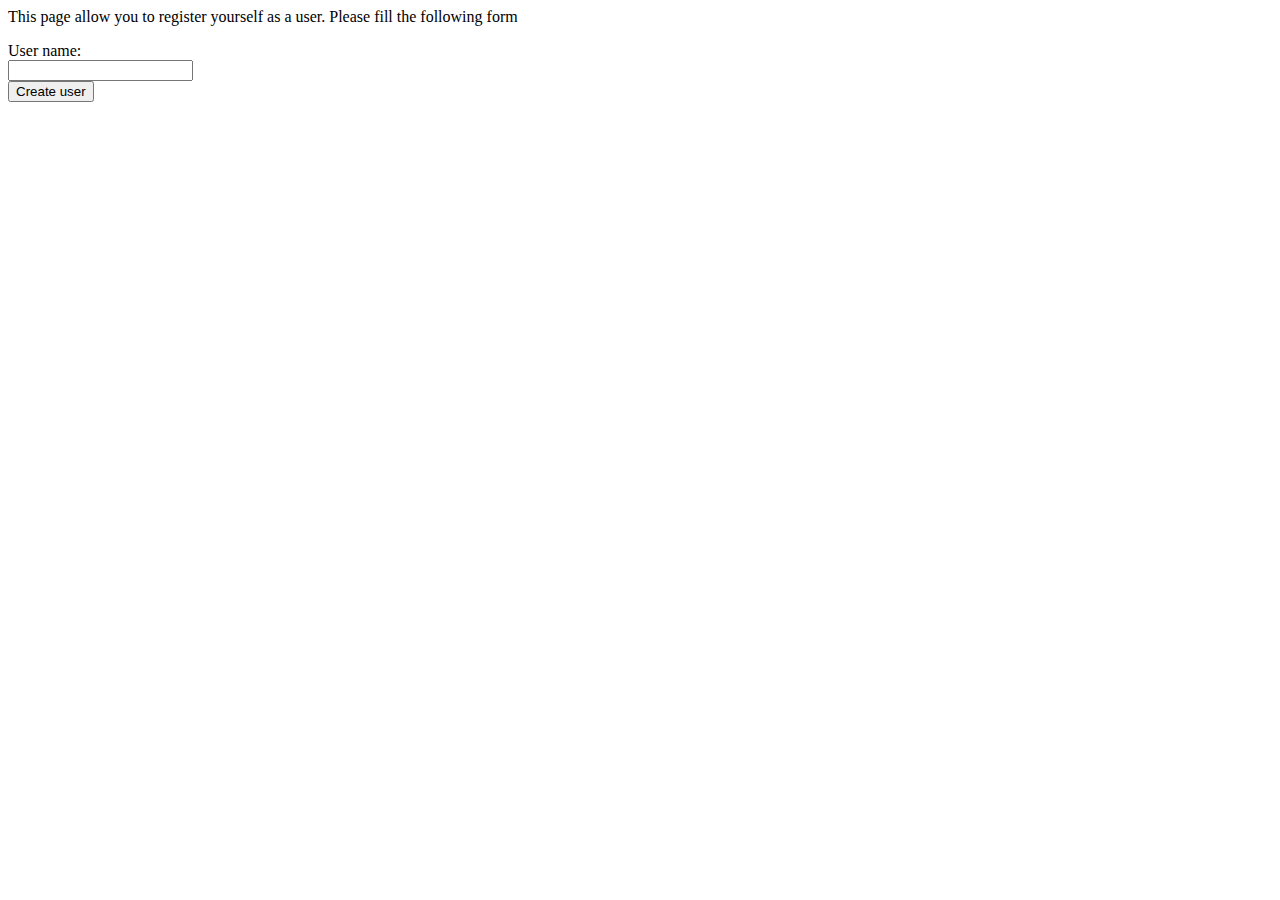
<file: src/main/resources/html/newUser.html>
<HTML>
<HEAD><TITLE>Ktor server trial</TITLE></HEAD>
 <BODY>
  <p>This page allow you to register yourself as a user. Please fill the following form</p>
  <form action="${newUserPath}" method="post">
   User name:<br/>
   <input name="userName" type="text"/><br/>
   <input type="submit" value="Create user"/>
  </form>
 </BODY>
</HTML>
</file>
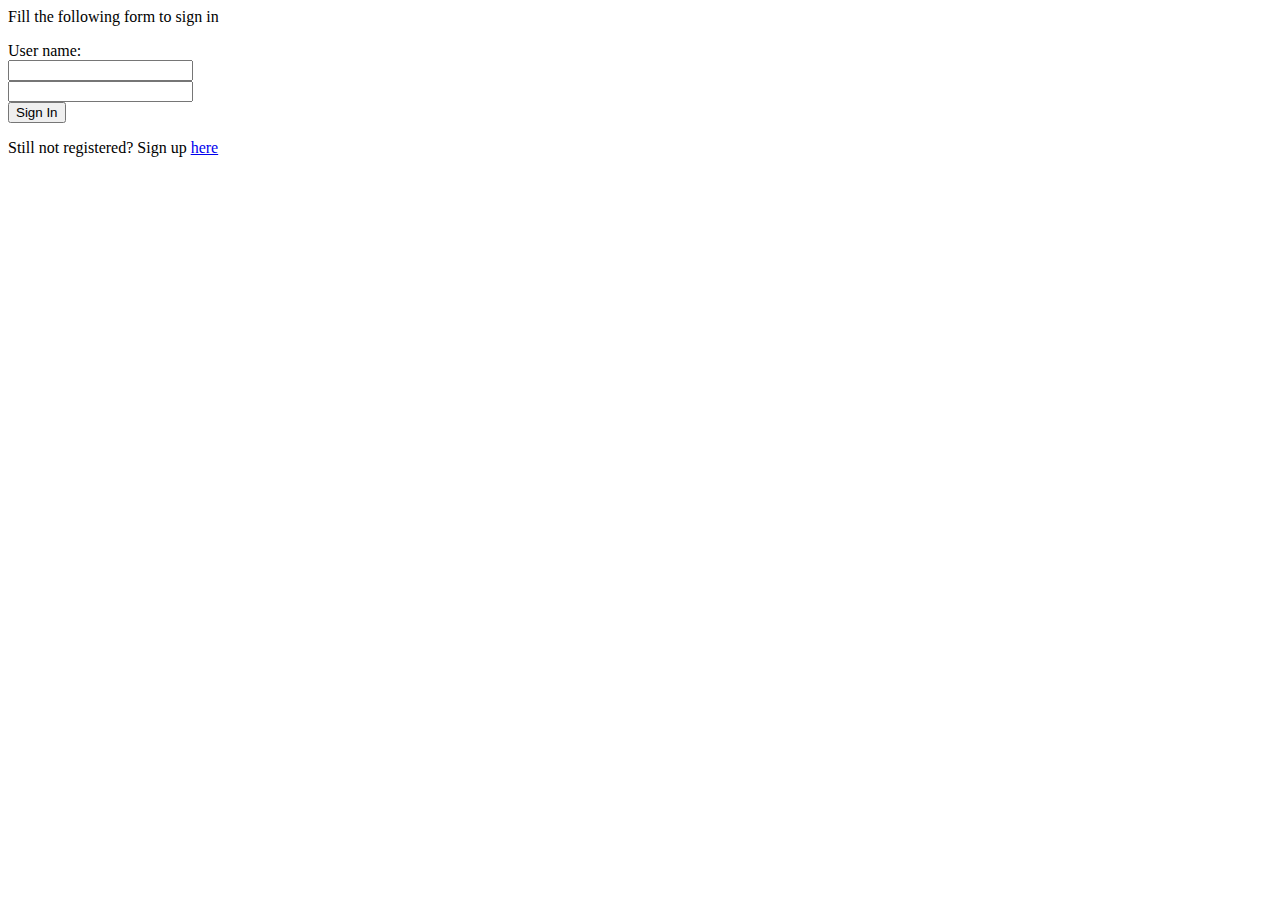
<file: src/main/resources/html/signIn.html>
<html>
 <head>
  <title>Ktor server trial</title>
 </head>
 <body>
  <p>Fill the following form to sign in</p>
  <form action="${signInFormActionPath}" method="post">
   User name:<br/>
   <input name="userName" type="text"/><br/>
   <input name="password" type="password"/><br/>
   <input type="submit" value="Sign In"/>
  </form>

  <p>Still not registered? Sign up <a href="${signUpPath}">here</a></p>
 </body>
</html>
</file>
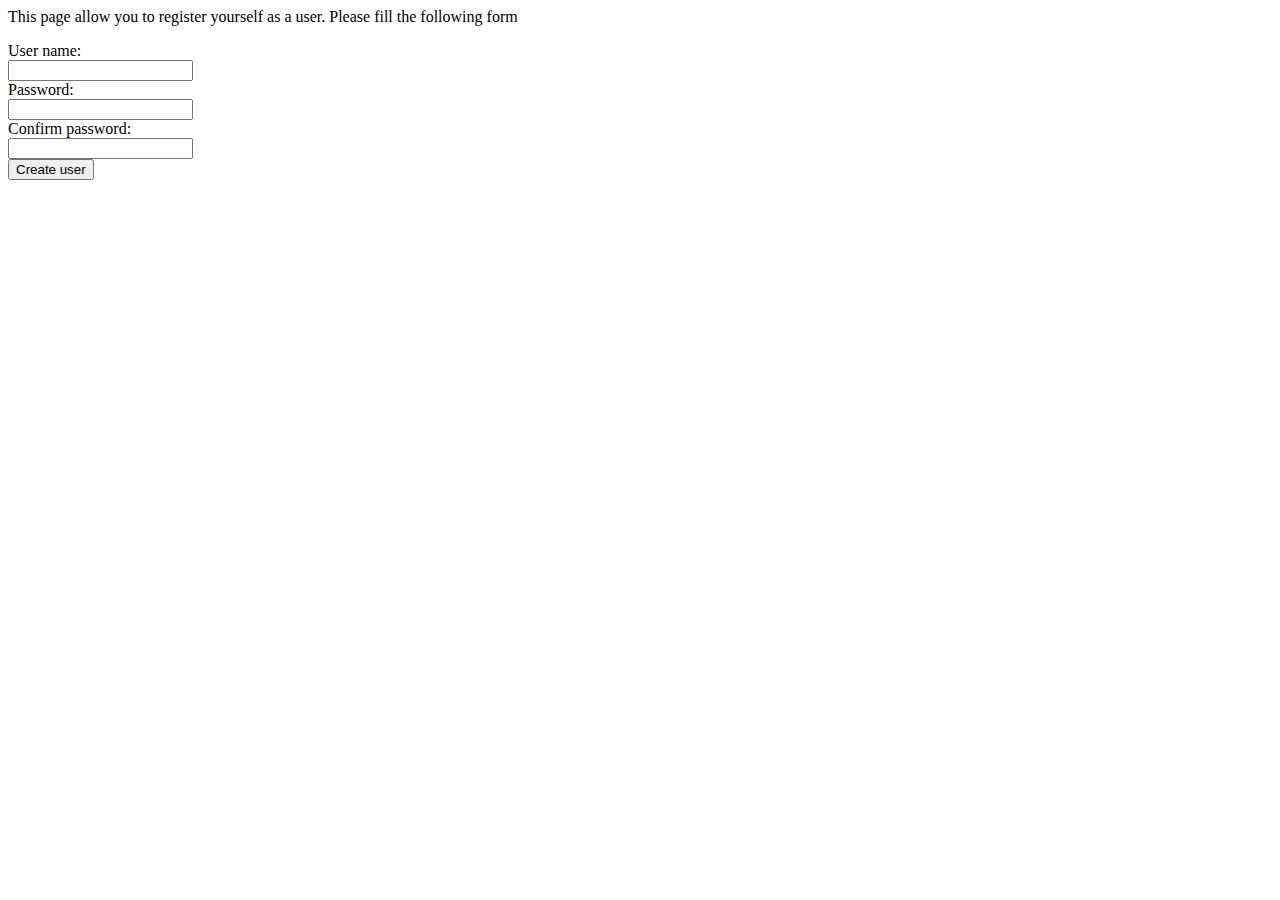
<file: src/main/resources/html/signUp.html>
<HTML>
<HEAD><TITLE>Ktor server trial</TITLE></HEAD>
 <BODY>
  <p>This page allow you to register yourself as a user. Please fill the following form</p>
  <form action="${newUserPath}" method="post">
   User name:<br/>
   <input name="userName" type="text"/><br/>
   Password:<br/>
   <input name="password" type="password"/><br/>
   Confirm password:<br/>
   <input name="passwordConfirmation" type="password"/><br/>
   <input type="submit" value="Create user"/>
  </form>
 </BODY>
</HTML>
</file>
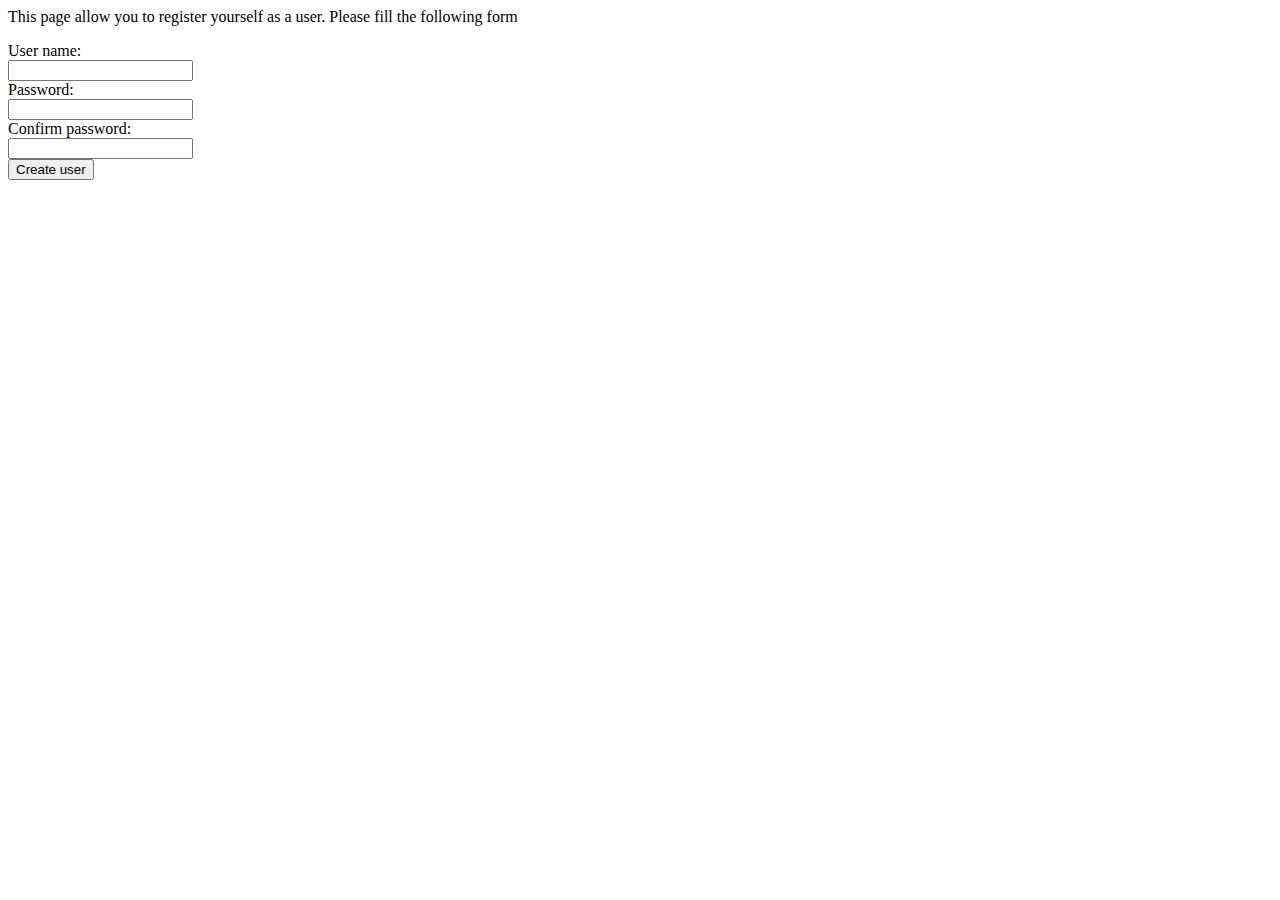
<file: src/main/resources/templates/html/signUp.html>
<HTML>
<HEAD><TITLE>Ktor server trial</TITLE></HEAD>
 <BODY>
  <p>This page allow you to register yourself as a user. Please fill the following form</p>
  <form action="{{newUserPath}}" method="post">
   User name:<br/>
   <input name="userName" type="text"/><br/>
   Password:<br/>
   <input name="password" type="password"/><br/>
   Confirm password:<br/>
   <input name="passwordConfirmation" type="password"/><br/>
   <input type="submit" value="Create user"/>
  </form>
 </BODY>
</HTML>
</file>
